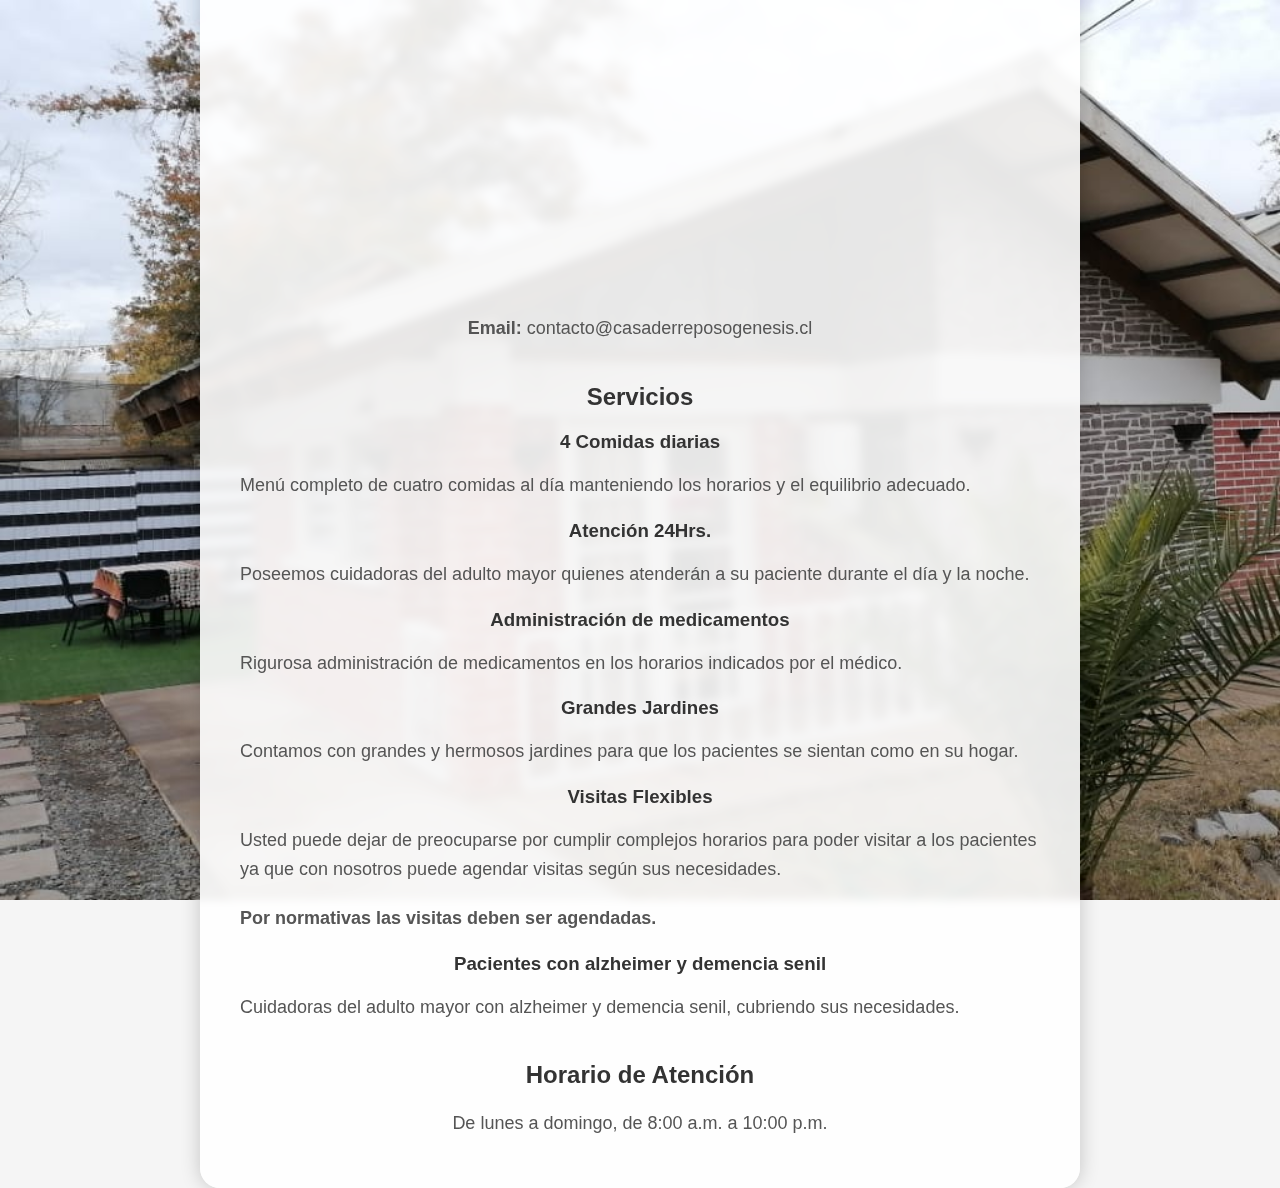
<file: Images/GPT-Page.html>
<!doctype html>
<html lang="es">
  <head>
    <meta charset="UTF-8" />
    <meta name="viewport" content="width=device-width, initial-scale=1.0" />
    <title>Casa de Reposo Génesis</title>
    <style>
      body {
        font-family: Arial, sans-serif;
        margin: 0;
        padding: 0;
        background-color: #f5f5f5;
        color: #333;
      }
      .container {
        max-width: 800px;
        margin: 20px auto;
        padding: 20px;
        background-color: rgba(255, 255, 255, 0.8);
        border-radius: 10px;
        box-shadow: 0 0 10px rgba(0, 0, 0, 0.1);
        position: relative;
      }
      h1,
      h2,
      h3 {
        text-align: center;
      }
      p {
        line-height: 1.6;
      }
      .contact-info {
        margin-top: 30px;
        text-align: center;
      }
      .contact-info p {
        margin-bottom: 10px;
      }
      .map {
        margin-top: 20px;
      }
      .services {
        margin-top: 40px;
      }
      .services ul {
        list-style-type: none;
        padding: 0;
      }
      .services li {
        margin-bottom: 20px;
      }
      .services li h3 {
        margin-bottom: 10px;
      }
      .hours {
        margin-top: 40px;
        text-align: center;
      }
      .hours p {
        margin-bottom: 10px;
      }
      /* Estilos para el diseño más visual */
      body {
        background-image: url("./Sin título.jpg"); /* Cambia esta URL por la imagen que desees */
        background-size: cover;
        background-position: center;
        background-repeat: no-repeat;
        height: 100vh;
        display: flex;
        justify-content: center;
        align-items: center;
      }
      .container {
        background-color: rgba(255, 255, 255, 0.9);
        padding: 40px;
        backdrop-filter: blur(5px);
        border-radius: 20px;
        box-shadow: 0 0 20px rgba(0, 0, 0, 0.2);
      }
      h1 {
        font-size: 36px;
        color: #333;
        margin-bottom: 20px;
      }
      p {
        font-size: 18px;
        color: #555;
        margin-bottom: 20px;
      }
    </style>
  </head>
  <body>
    <div class="container">
      <h1>Bienvenido a Casa de Reposo Génesis</h1>
      <p>
        Somos un hogar de ancianos comprometidos con brindar cuidado y atención
        de calidad.
      </p>

      <div class="contact-info">
        <p>
          <strong>WhatsApp:</strong>
          <a href="https://wa.me/56936475185">+56936475185</a>
        </p>
        <p><strong>Dirección:</strong> Las Canteras 2861, Recoleta</p>
        <div class="map">
          <iframe
            src="https://www.google.com/maps/embed?pb=!1m18!1m12!1m3!1d3330.1626488601846!2d-70.64149368480158!3d-33.40738730654549!2m3!1f0!2f0!3f0!3m2!1i1024!2i768!4f13.1!3m3!1m2!1s0x9662d08cb8ed6e2d%3A0x60588229a3a7a407!2sLas%20Canteras%202861%2C%20Recoleta%2C%20Regi%C3%B3n%20Metropolitana%2C%20Chile!5e0!3m2!1sen!2sus!4v1623464182193!5m2!1sen!2sus"
            width="400"
            height="300"
            style="border: 0"
            allowfullscreen=""
            loading="lazy"
          ></iframe>
        </div>
        <p><strong>Email:</strong> contacto@casaderreposogenesis.cl</p>
      </div>

      <div class="services">
        <h2>Servicios</h2>
        <ul>
          <li>
            <h3>4 Comidas diarias</h3>
            <p>
              Menú completo de cuatro comidas al día manteniendo los horarios y
              el equilibrio adecuado.
            </p>
          </li>
          <li>
            <h3>Atención 24Hrs.</h3>
            <p>
              Poseemos cuidadoras del adulto mayor quienes atenderán a su
              paciente durante el día y la noche.
            </p>
          </li>
          <li>
            <h3>Administración de medicamentos</h3>
            <p>
              Rigurosa administración de medicamentos en los horarios indicados
              por el médico.
            </p>
          </li>
          <li>
            <h3>Grandes Jardines</h3>
            <p>
              Contamos con grandes y hermosos jardines para que los pacientes se
              sientan como en su hogar.
            </p>
          </li>
          <li>
            <h3>Visitas Flexibles</h3>
            <p>
              Usted puede dejar de preocuparse por cumplir complejos horarios
              para poder visitar a los pacientes ya que con nosotros puede
              agendar visitas según sus necesidades.
            </p>
            <p>
              <strong>Por normativas las visitas deben ser agendadas.</strong>
            </p>
          </li>
          <li>
            <h3>Pacientes con alzheimer y demencia senil</h3>
            <p>
              Cuidadoras del adulto mayor con alzheimer y demencia senil,
              cubriendo sus necesidades.
            </p>
          </li>
        </ul>
      </div>

      <div class="hours">
        <h2>Horario de Atención</h2>
        <p>De lunes a domingo, de 8:00 a.m. a 10:00 p.m.</p>
      </div>
    </div>
  </body>
</html>
</file>
